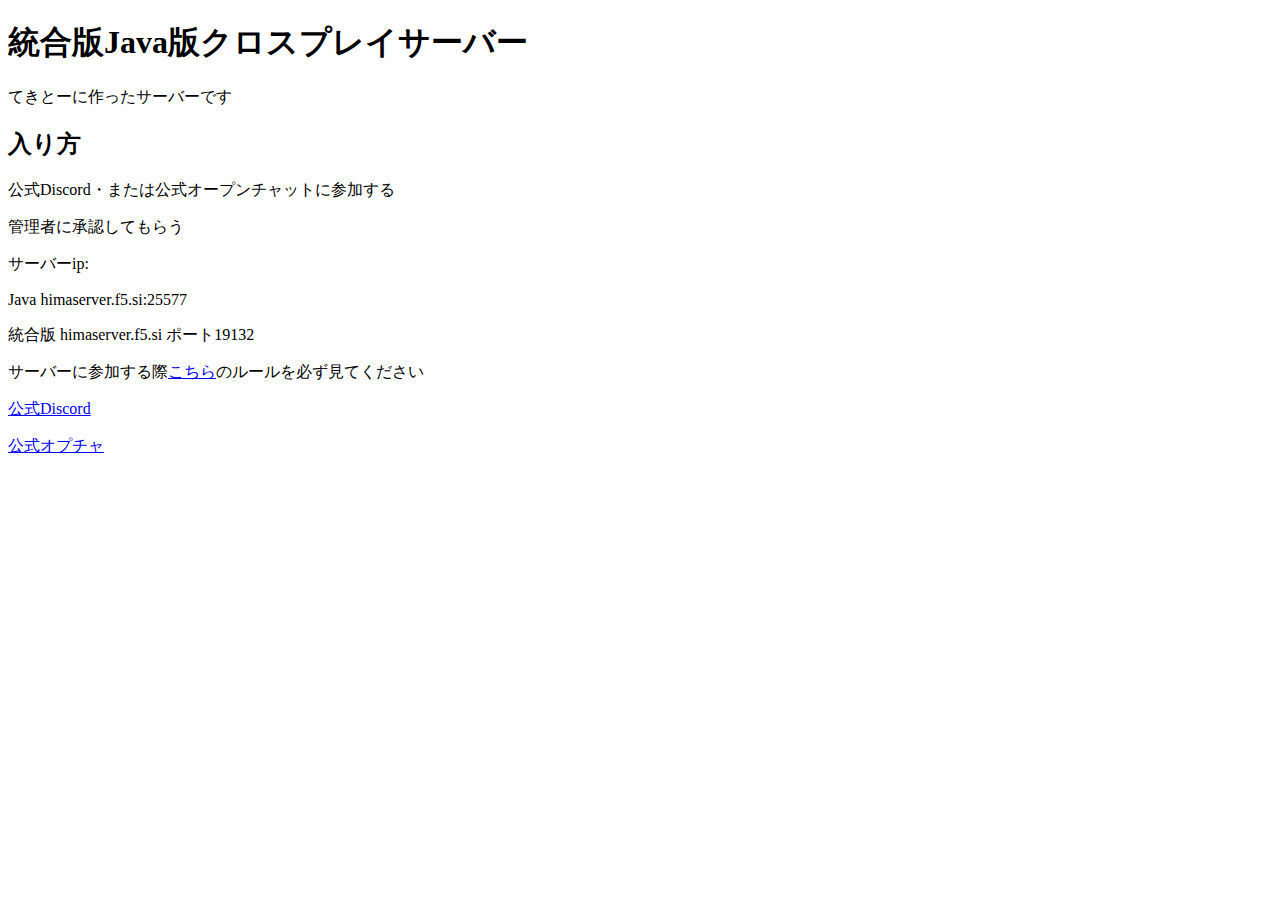
<file: index.html>
<!DOCTYPE html>
<html lang="ja">
<head>
  <meta charset="UTF-8">
  <link rel="stylesheet" href="stylesheet.css">
  <title>統合版Java版クロスプレイサーバー</title>
</head>
<body>
  <div id="headline">
  <h1>統合版Java版クロスプレイサーバー</h1>
  <p>てきとーに作ったサーバーです</p>
  </div>
  <div class="main">
  <h2>入り方</h2>
  <p>公式Discord・または公式オープンチャットに参加する
  <p>管理者に承認してもらう<p>
  <p>サーバーip:
  <p>Java himaserver.f5.si:25577
  <p>統合版 himaserver.f5.si ポート19132</p>
  <p>サーバーに参加する際<a href ="https://nankahima12.github.io/rule">こちら<a>のルールを必ず見てください<p>
  <p>
  <a href ="https://discord.gg/4V7CsBCyuy">公式Discord<a></p>
  <a href ="https://line.me/ti/g2/LrLV1-Qgh28vFbcRQVCbzRQAcHrAweYyet5nWw?utm_source=invitation&utm_medium=link_copy&utm_campaign=default">公式オプチャ<a>
  </div>
</body>
</html>
</file>
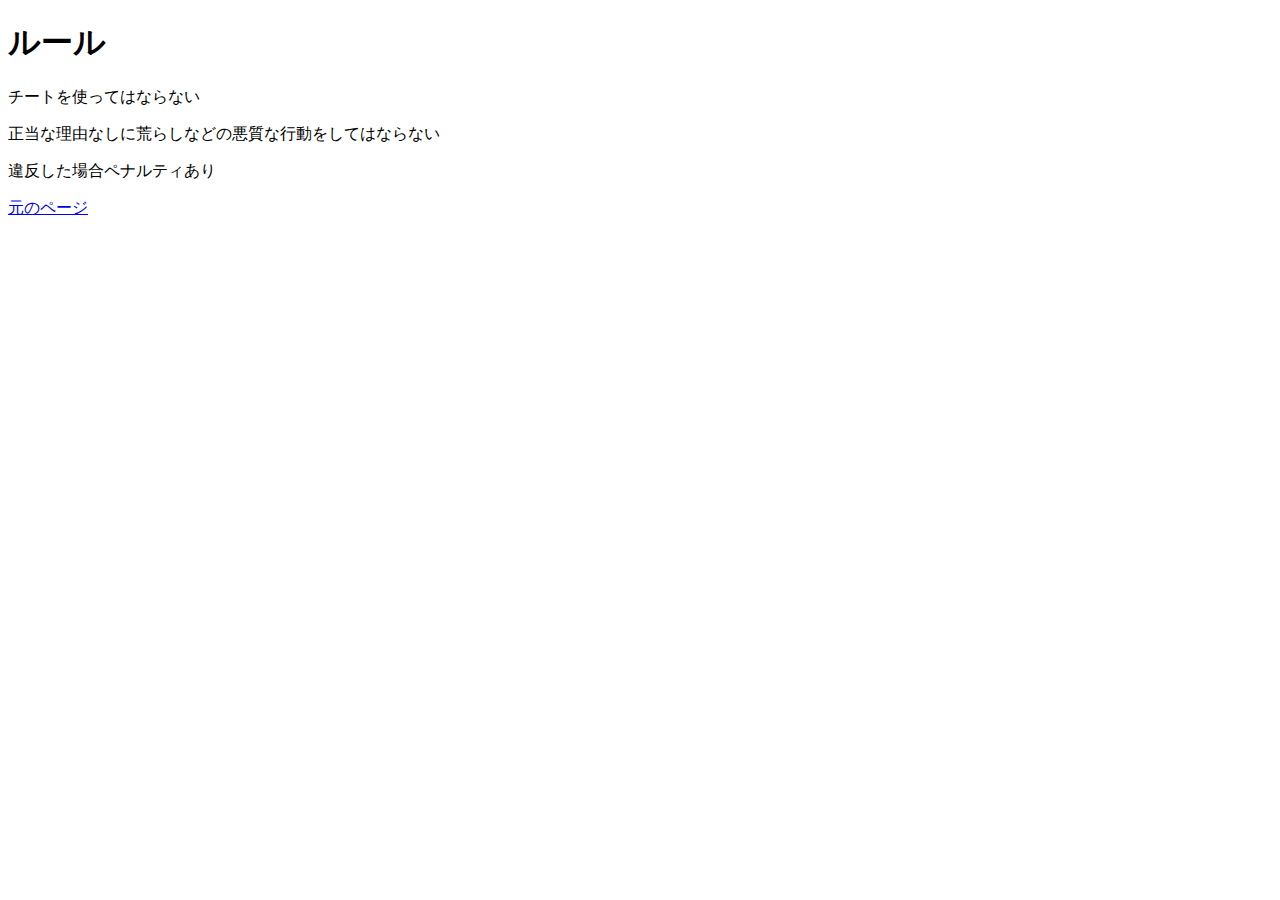
<file: rule/index.html>
<!DOCTYPE html>
<html lang="ja">
<head>
  <meta charset="UTF-8">
  <title>このサーバーのルール</title>
</head>
<body>
  <div id="headline">
  <h1>ルール</h1>
  <p>チートを使ってはならない<p>正当な理由なしに荒らしなどの悪質な行動をしてはならない
  <p>違反した場合ペナルティあり<p>
  </div>
  <p>
  <a href="https://nankahima12.github.io">元のページ</p>
  </div>
</body>
</html>
</file>
<file: stylesheet.css>
@charset "UTF-8"
<style>
 body {
  color: white;
  background-color: gray;
}
 a href {
    color: #1a0dab
 }
</style>
</file>
